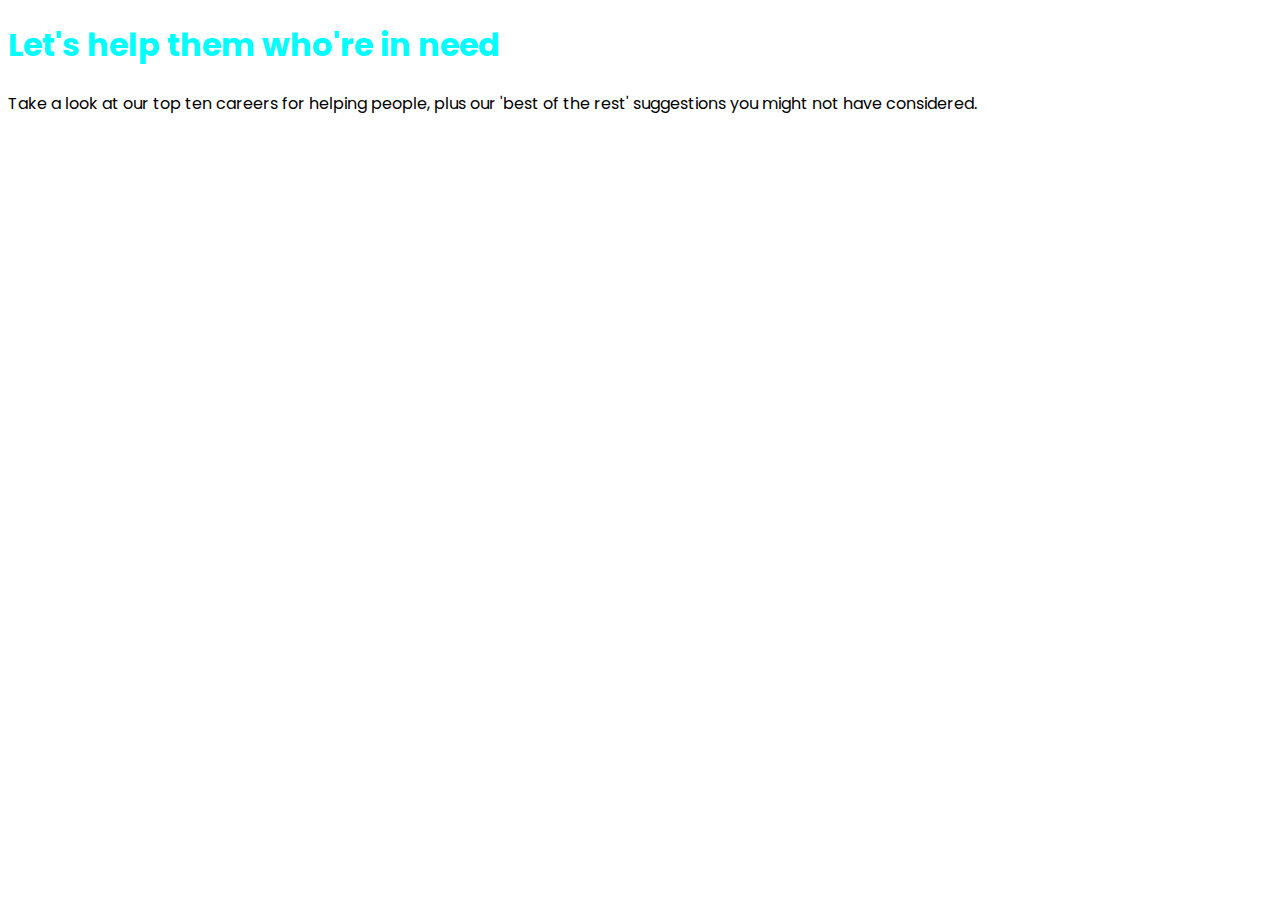
<file: images/index1.html>
<!DOCTYPE html>
<html lang="en">

<head>
    <meta charset="UTF-8">
    <meta http-equiv="X-UA-Compatible" content="IE=edge">
    <meta name="viewport" content="width=device-width, initial-scale=1.0">
    <title>donate-today</title>
    <link rel="preconnect" href="https://fonts.googleapis.com">
    <link rel="preconnect" href="https://fonts.gstatic.com" crossorigin>
    <link href="https://fonts.googleapis.com/css2?family=Josefin+Sans:ital@1&family=Poppins&display=swap"
        rel="stylesheet">
    <link rel="stylesheet" href="style1.css">
</head>
<section class=".box">
    <h1>Let's help them who're in need</h1>
    <p>Take a look at our top ten careers for helping people, plus our 'best of the rest' suggestions you might not have
        considered.</p>

</section>

<body>

</body>

</html>
</file>
<file: images/style1.css>
body {
    font-family: 'Josefin Sans', sans-serif;
    font-family: 'Poppins', sans-serif;
}

h1 {

    color: aqua;
}

.box {
    background-image: url(donation6.jpg);
}
</file>
